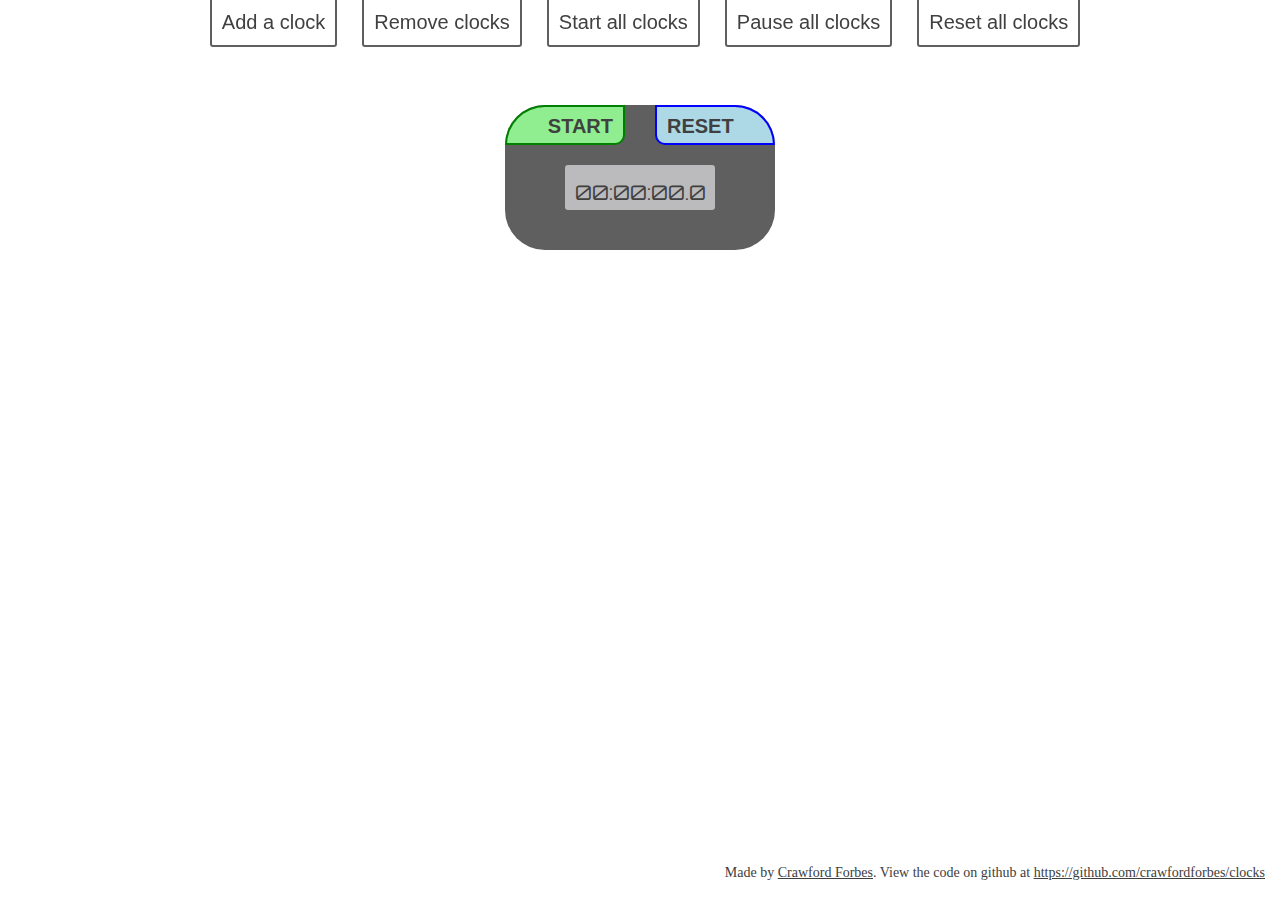
<file: index.html>
<!DOCTYPE html>
<html lang="en">
<head>
	
	<meta charset="UTF-8">
	
	<title>Clock building excercise by Crawford Forbes</title>
	
	<link href="./styles.css" rel="stylesheet" type="text/css" media="all" charset="utf-8">
	<link href="./responsive.css" rel="stylesheet" type="text/css" media="all" charset="utf-8">
	<link href="https://fonts.googleapis.com/css?family=Orbitron:400,700" rel="stylesheet">
	
	
	<meta name="viewport" content="width=device-width, initial-scale=1">
</head>

<body>

	<div class="hamburger">
		<div></div>
		<div></div>
		<div></div>
	</div>

	<div class="cpanel">
		<button id="addClock">Add a clock</button>
		<button id="removeClocks" class="conditional">Remove clocks</button>
		<button id="startAll" class="conditional">Start all clocks</button>
		<button id="pauseAll" class="conditional">Pause all clocks</button>
		<button id="resetAll" class="conditional">Reset all clocks</button>
	</div>

	<div id="wall">
	</div>

	<footer>
		<p>Made by <a href="mailto:crawford.forbes@gmail.com">Crawford Forbes</a>. View the code on github at <a href="https://github.com/crawfordforbes/clocks">https://github.com/crawfordforbes/clocks</a>
		</p>
	</footer>

</body>

<script type="text/javascript" src="./createClockHTML.js"></script>
<script type="text/javascript" src="./clock.js"></script>
<script type="text/javascript" src="./allClocksControlPanel.js"></script>
<script type="text/javascript" src="./menu.js"></script>

</html>
</file>
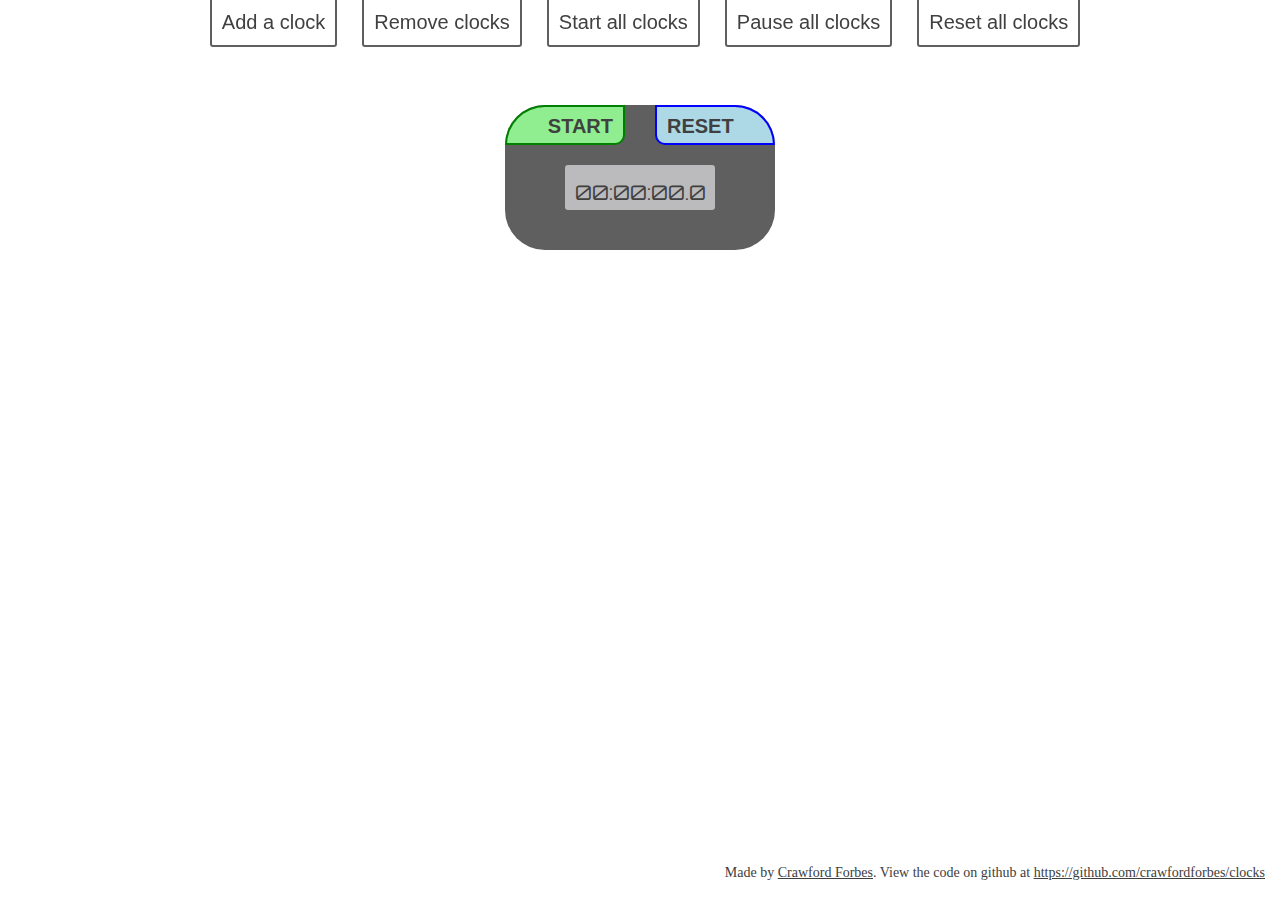
<file: indexCompiled.html>
<!DOCTYPE html>
<html lang="en">
<head>
	
	<meta charset="UTF-8">
	
	<title>Clock building excercise by Crawford Forbes</title>
	
	<link href="https://fonts.googleapis.com/css?family=Orbitron:400,700" rel="stylesheet">
	
	<meta name="viewport" content="width=device-width, initial-scale=1">
</head>
<style>
/* simple css reset */
* {
	color: #404040;
	margin: 0;
	padding: 0;
	font-size: 20px;
}


/* site wide styles */
body {
	/* make room for top fixed div */
	margin-top: 60px;
}

button {
	cursor: pointer;
}

/* hamburger menu */
.hamburger {
	display: none;
	width: 60px;
	height: 60px;
	position: fixed;
	top: 15px;
	left: 15px;
	z-index: 1;
}

.hamburger div {
	width: 50px;
	height: 10px;
	margin-bottom: 5px;
	border-radius: 20px;
	
	background-color: #5f5f5f;
}



.showingMenu{
	margin-top: 220px;
}
.hidingMenu {
	margin-top: 20px;
}
/* top fixed element */
.cpanelWrapper{
	width: 100%;
	position: fixed;
	top: 0;
}

.cpanel {
  position: fixed;
  top: 0;
  left: 5px;
  background-color: rgba(255,255,255,.8);
  height: 60px;
  width: 100%;
  margin: auto;
  text-align: center;
  -webkit-transition: left 0.3s ease-out;
	-moz-transition: left 0.3s ease-out;
	-ms-transition: left 0.3s ease-out;
	-o-transition: left 0.3s ease-out;
	transition: left 0.3s ease-out;
}

.cpanel button {
	margin: -3px 10px;
	padding: 10px;
	border: 2px solid #5f5f5f;
	border-radius: 3px;
	height: 50px;
	background-color: white;
}	

@media(hover: hover){
	.cpanel button:hover {
	background-color: lightgreen;
}
}

/* move the cpanel offscreen */
.offScreen {
	left: -200px !important;
	-webkit-transition: left 0.3s ease-out;
	-moz-transition: left 0.3s ease-out;
	-ms-transition: left 0.3s ease-out;
	-o-transition: left 0.3s ease-out;
	transition: left 0.3s ease-out;
}




/* clock storage */
#wall {
	text-align: center;
	max-width: 1080px;
	// min-width: 350px;
	margin: auto;
	margin-bottom: 20px;
}

.shelf {
	display: inline-block;
	margin: auto;
  width: 90%;
  max-width: 330px;
  height: 165px;
  padding: 45px 0;
  background-color: white;
}


/* individual clocks */
.clockWrapper {
	width: 270px;
	height: 145px;
	margin: auto;
	background-color: #5f5f5f;
	border-radius: 40px;
}

.buttonsWrapper {
	margin-bottom: 20px;
	text-align: left;
}

.buttons {
	display: inline-block;
	border: 1px solid #404040;
	width: 120px;
	height: 40px;
	padding-top: 2px;
	font-weight: bold;
}

.startButton {
	border-top-left-radius: 40px;
  text-align: right;
  padding-right: 10px;
  border-bottom-right-radius: 10px;
  border: 2px solid green;
  background-color: lightgreen;
}

.resetButton {
	border-top-right-radius: 40px;
  text-align: left;
  padding-left: 10px;
  float: right;
  border-bottom-left-radius: 10px;
  border: 2px solid blue;
  background-color: lightblue;
}

.displayWrapper {
	width: 150px;
	height: 15px;
	margin: auto;
	background-color: #BBBABD;
  padding: 15px 0;
  border-radius: 3px;
}

.display {
  width: 130px;
  margin: auto;
  text-align: left;
  font-family: 'Orbitron', sans-serif;
}

/* colophon */
footer {
	position: fixed;
	bottom: 0;
	right: 0;
	background-color: white;
	height: 20px;
	padding: 15px;
	border-top-left-radius: 3px;
}
footer p, footer a {
	font-size: 14px;
}

/* responsive rules */


/* make room for top fixed element */
@media (max-width: 890px){
	.cpanel button {
		margin: 15px;
	}
	body {
		margin-top: 140px;
	}
	.cpanel {
		height: 170px;
	}
}

@media (max-width: 750px){
	footer{
		height: 50px;
	}
}


@media (max-width: 550px){
		body {
		margin-top: 35px;
	}
	.hamburger{
		display: block;
		
	}
	.cpanel {
    width: 150px;
    height: 360px;
    top: 70px;
    left: 0;
    background-color: rgba(255,255,255,0);
	}


	.cpanel button {
		margin: 10px;
    width: 120px;
    
		font-size: 12px;
	}
}


</style>
<body>

	<div class="hamburger">
		<div></div>
		<div></div>
		<div></div>
	</div>

	<div class="cpanel">
		<button id="addClock">Add a clock</button>
		<button id="removeClocks" class="conditional">Remove clocks</button>
		<button id="startAll" class="conditional">Start all clocks</button>
		<button id="pauseAll" class="conditional">Pause all clocks</button>
		<button id="resetAll" class="conditional">Reset all clocks</button>
	</div>

	<div id="wall">
	</div>

	<footer>
		<p>Made by <a href="mailto:crawford.forbes@gmail.com">Crawford Forbes</a>. View the code on github at <a href="https://github.com/crawfordforbes/clocks">https://github.com/crawfordforbes/clocks</a>
		</p>
	</footer>

</body>

<script type="text/javascript">
	// createCLockHTML takes a clock object and creates its html, adds click events, and appends it to the DOM

var createClockHTML = function(clock){


	// get the clock's id
	var id = clock.id;


	// clock storage
	var wall = document.getElementById("wall")

	var shelf = document.createElement("div");
	shelf.className = "shelf";


	// clock outer shell
	var clockWrapper = document.createElement("div");
	clockWrapper.className = "clockWrapper";
	clockWrapper.id = "clock_"+id;
	

	// row of buttons
	var buttonsWrapper = document.createElement("div");
	buttonsWrapper.className = "buttonsWrapper";

	var start = document.createElement("button");
	start.className = "buttons startButton";
	start.id = "start_"+id;
	start.innerText = "START"
	start.addEventListener("click", clock.start)

	var reset = document.createElement("button");
	reset.className = "buttons resetButton";
	reset.id = "reset_"+id;
	reset.innerText = "RESET"
	reset.addEventListener("click", clock.reset)


	//lcd display
	var displayWrapper = document.createElement("div")
	displayWrapper.className = "displayWrapper"

	var display = document.createElement("p");
	display.className = "display"

	var hours = document.createElement("span")
	hours.className = "display hours";
	hours.id = "hours_"+id;
	hours.innerText = "00"

	var minutes = document.createElement("span")
	minutes.className = "display minutes";
	minutes.id = "minutes_"+id;
	minutes.innerText = "00"

	var seconds = document.createElement("span")
	seconds.className = "display seconds";
	seconds.id = "seconds_"+id;
	seconds.innerText = "00"

	var milliseconds = document.createElement("span")
	milliseconds.className = "display milliseconds";
	milliseconds.id = "milliseconds_"+id;
	milliseconds.innerText = "0"

	var colonH = document.createElement("span")
	colonH.className = "colon"
	colonH.innerText = ":"

	var colonM = document.createElement("span")
	colonM.className = "colon"
	colonM.innerText = ":"

	var colonS = document.createElement("span")
	colonS.className = "colon"
	colonS.innerText = "."


	// put created elements together and append them to the page
	buttonsWrapper.appendChild(start)
	buttonsWrapper.appendChild(reset)

	display.appendChild(hours)
	display.appendChild(colonH)
	display.appendChild(minutes)
	display.appendChild(colonM)
	display.appendChild(seconds)
	display.appendChild(colonS)
	display.appendChild(milliseconds)

	displayWrapper.appendChild(display)

	clockWrapper.appendChild(buttonsWrapper)
	clockWrapper.appendChild(displayWrapper)

	shelf.appendChild(clockWrapper)
	wall.appendChild(shelf)
}



</script>
<script type="text/javascript">
	// clock object constructor, it takes a unique id
var Clock = function(id) {
	// Attributes

	// a unique id
	this.id = id;

	// time starts at 0 ms
	this.time = 0;

	// runningClock is a clock's interval ID
	this.runningClock = null;


	// Methods

	// increment time, append the most recent time to the DOM
	this.increaseTime = function() {
		this.time += 100;
		this.renderTime()
	};

	// when the start button is clicked, this.start fires. First it checks if it is already running; if so it pauses the clock and makes appropriate style changes, otherwise it starts the clock and makes appropriate style changes.
	this.start = function(){

		if(this.runningClock > 0){
			clearInterval(this.runningClock)
			// reset the interval ID, otherwise the next time start is clicked the clock won't start
			this.runningClock = null;
			document.getElementById("start_"+this.id).innerText = "START"
			document.getElementById("start_"+this.id).style.borderColor = "green"
			document.getElementById("start_"+this.id).style.backgroundColor = "lightgreen"
		} else {
			this.runningClock = setInterval(function(){this.increaseTime()}.bind(this), 100)
			document.getElementById("start_"+this.id).innerText = "PAUSE"
			document.getElementById("start_"+this.id).style.borderColor = "firebrick"
			document.getElementById("start_"+this.id).style.backgroundColor = "red"
		}
	}.bind(this)
	
	// when the start all button is clicked, this.startAll fires. If this clock is already running, this function is does nothing; otherwise it starts the clock. 
	this.startAll = function(){
		if(!this.runningClock){
		this.runningClock = setInterval(function(){this.increaseTime()}.bind(this), 100)
			document.getElementById("start_"+this.id).innerText = "PAUSE"
			document.getElementById("start_"+this.id).style.borderColor = "firebrick"
			document.getElementById("start_"+this.id).style.backgroundColor = "red"
		}
	}

	// pause a running clock, do nothing to a paused or reset clock
	this.pause = function(){

		if(this.runningClock > 0){
			clearInterval(this.runningClock)
			this.runningClock = null;
			document.getElementById("start_"+this.id).innerText = "START"
			document.getElementById("start_"+this.id).style.borderColor = "green"
			document.getElementById("start_"+this.id).style.backgroundColor = "lightgreen"
		}
	}

	// pause a running clock, and reset any clock's time to 0, and rerender the new time
	this.reset = function(){
		if(this.runningClock > 0){
			clearInterval(this.runningClock)
			this.runningClock = null;
		}
		this.time = 0;
		document.getElementById("start_"+this.id).innerText = "START"
		document.getElementById("start_"+this.id).style.borderColor = "green"
		document.getElementById("start_"+this.id).style.backgroundColor = "lightgreen"
		this.renderTime()
	}.bind(this)

	// rerender the lcd disstart of the clock. Also add a "0" to any piece of time that needs a tens placeholder when that particular value would be less than ten. Compute each piece of time from ms to H/M/S. Only disstart hundredths value for ms.
	this.renderTime = function(){

		var hoursActual = Math.floor(this.time / 3600000);
		var hoursDisstart = (hoursActual < 10) ? "0"+hoursActual : hoursActual;
		document.getElementById('hours_'+this.id).innerText = hoursDisstart;

		var minutesActual = Math.floor(this.time / 60000) % 60
		var minutesDisstart = (minutesActual < 10) ? "0"+minutesActual : minutesDisstart = minutesActual
		document.getElementById('minutes_'+this.id).innerText  = minutesDisstart;

		var secondsActual = Math.floor(this.time / 1000) % 60
		var secondsDisstart = (secondsActual < 10) ? "0"+secondsActual : secondsDisstart = secondsActual;
		document.getElementById('seconds_'+this.id).innerText = secondsDisstart;

		document.getElementById('milliseconds_'+this.id).innerText = this.time.toString().substr(this.time.toString().length - 3, 1)
	}
}


// hold clock objects in clocks array
clocks = [];

// clockmaker chooses a new unique ID, creates a new clock object with that ID, and renders it to the page with createClockHTML
var clockmaker = function(){
	
	if(clocks.length > 0){
		var clock = new Clock(clocks.length)
		
		createClockHTML(clock)
		clocks.push(clock)

	} else {
		var clock = new Clock(0)
		clocks.push(clock)
		createClockHTML(clock)

	}
}

// run clockmaker on load
clockmaker()
</script>
<script type="text/javascript">
	// This file adds event listeners to the buttons in the fixed top element

// add a clock to the page
var addClock = document.getElementById("addClock")
addClock.addEventListener("click", function(){
	clockmaker()
})

// remove all clocks and create one
var removeClocks = document.getElementById("removeClocks")
removeClocks.addEventListener("click", function(){
	var wall = document.getElementById("wall")
	clocks.forEach(function(clock){
		clock.reset()
	})
	wall.innerHTML = ""

	clocks = []
	clockmaker()
})

// start all clocks on the page
var startAll = document.getElementById("startAll")
startAll.addEventListener("click", function(){
	clocks.forEach(function(clock){
		clock.startAll()
	})
})

// pause all clocks on the page
var pauseAll = document.getElementById("pauseAll")
pauseAll.addEventListener("click", function(){
	clocks.forEach(function(clock){
		clock.pause()
	})
})

// reset all clocks on the page to 0
var resetAll = document.getElementById("resetAll")
resetAll.addEventListener("click", function(){
	clocks.forEach(function(clock){
		clock.reset()
	})
})





</script>
<script type="text/javascript">
	
// select the element and add a click event to it
var hamburger = document.getElementsByClassName("hamburger")[0];

hamburger.addEventListener("click", function(){
	// select the element to be updated, and change it's class to show or hide the element
	var cpanel = document.getElementsByClassName("cpanel")[0];
	if(cpanel.className === "cpanel"){
		cpanel.className = "cpanel offScreen"

	} else {
		cpanel.className = "cpanel"

	}

})

// reset cpanel if browser is resized
window.onresize = function(){
	if(window.innerWidth > 550){
		var cpanel = document.getElementsByClassName("cpanel")[0];
		if(cpanel.className === "cpanel offScreen"){
			cpanel.className = "cpanel"
		}
	}
}

// assign the correct classes to the cpanel based on screen size when the page loads
window.onload = function(){
		if(window.innerWidth <= 550){
		var cpanel = document.getElementsByClassName("cpanel")[0];
		if(cpanel.className === "cpanel"){
			cpanel.className = "cpanel offScreen"
		}
	}
}
</script>
	
</html>
</file>
<file: responsive.css>
/* make room for top fixed element */
@media (max-width: 890px){
	.cpanel button {
		margin: 15px;
	}
	body {
		margin-top: 140px;
	}
	.cpanel {
		height: 170px;
	}
}

@media (max-width: 750px){
	footer{
		height: 50px;
	}
}


@media (max-width: 550px){
		body {
		margin-top: 35px;
	}
	.hamburger{
		display: block;
		
	}
	.cpanel {
    width: 150px;
    height: 360px;
    top: 70px;
    left: 0;
    background-color: rgba(255,255,255,0);
	}


	.cpanel button {
		margin: 10px;
    width: 120px;
    
		font-size: 12px;
	}
}
</file>
<file: styles.css>
/* simple css reset */
* {
	color: #404040;
	margin: 0;
	padding: 0;
	font-size: 20px;
}


/* site wide styles */
body {
	/* make room for top fixed div */
	margin-top: 60px;
}

button {
	cursor: pointer;
}

/* hamburger menu */
.hamburger {
	display: none;
	width: 60px;
	height: 60px;
	position: fixed;
	top: 15px;
	left: 15px;
	z-index: 1;
}

.hamburger div {
	width: 50px;
	height: 10px;
	margin-bottom: 5px;
	border-radius: 20px;
	
	background-color: #5f5f5f;
}



.showingMenu{
	margin-top: 220px;
}
.hidingMenu {
	margin-top: 20px;
}
/* top fixed element */
.cpanelWrapper{
	width: 100%;
	position: fixed;
	top: 0;
}

.cpanel {
  position: fixed;
  top: 0;
  left: 5px;
  background-color: rgba(255,255,255,.8);
  height: 60px;
  width: 100%;
  margin: auto;
  text-align: center;
  -webkit-transition: left 0.3s ease-out;
	-moz-transition: left 0.3s ease-out;
	-ms-transition: left 0.3s ease-out;
	-o-transition: left 0.3s ease-out;
	transition: left 0.3s ease-out;
}

.cpanel button {
	margin: -3px 10px;
	padding: 10px;
	border: 2px solid #5f5f5f;
	border-radius: 3px;
	height: 50px;
	background-color: white;
}	

@media(hover: hover){
	.cpanel button:hover {
	background-color: lightgreen;
}
}

/* move the cpanel offscreen */
.offScreen {
	left: -200px !important;
	-webkit-transition: left 0.3s ease-out;
	-moz-transition: left 0.3s ease-out;
	-ms-transition: left 0.3s ease-out;
	-o-transition: left 0.3s ease-out;
	transition: left 0.3s ease-out;
}




/* clock storage */
#wall {
	text-align: center;
	max-width: 1080px;
	// min-width: 350px;
	margin: auto;
	margin-bottom: 20px;
}

.shelf {
	display: inline-block;
	margin: auto;
  width: 90%;
  max-width: 330px;
  height: 165px;
  padding: 45px 0;
  background-color: white;
}


/* individual clocks */
.clockWrapper {
	width: 270px;
	height: 145px;
	margin: auto;
	background-color: #5f5f5f;
	border-radius: 40px;
}

.buttonsWrapper {
	margin-bottom: 20px;
	text-align: left;
}

.buttons {
	display: inline-block;
	border: 1px solid #404040;
	width: 120px;
	height: 40px;
	padding-top: 2px;
	font-weight: bold;
}

.startButton {
	border-top-left-radius: 40px;
  text-align: right;
  padding-right: 10px;
  border-bottom-right-radius: 10px;
  border: 2px solid green;
  background-color: lightgreen;
}

.resetButton {
	border-top-right-radius: 40px;
  text-align: left;
  padding-left: 10px;
  float: right;
  border-bottom-left-radius: 10px;
  border: 2px solid blue;
  background-color: lightblue;
}

.displayWrapper {
	width: 150px;
	height: 15px;
	margin: auto;
	background-color: #BBBABD;
  padding: 15px 0;
  border-radius: 3px;
}

.display {
  width: 130px;
  margin: auto;
  text-align: left;
  font-family: 'Orbitron', sans-serif;
}

/* colophon */
footer {
	position: fixed;
	bottom: 0;
	right: 0;
	background-color: white;
	height: 20px;
	padding: 15px;
	border-top-left-radius: 3px;
}
footer p, footer a {
	font-size: 14px;
}
</file>
